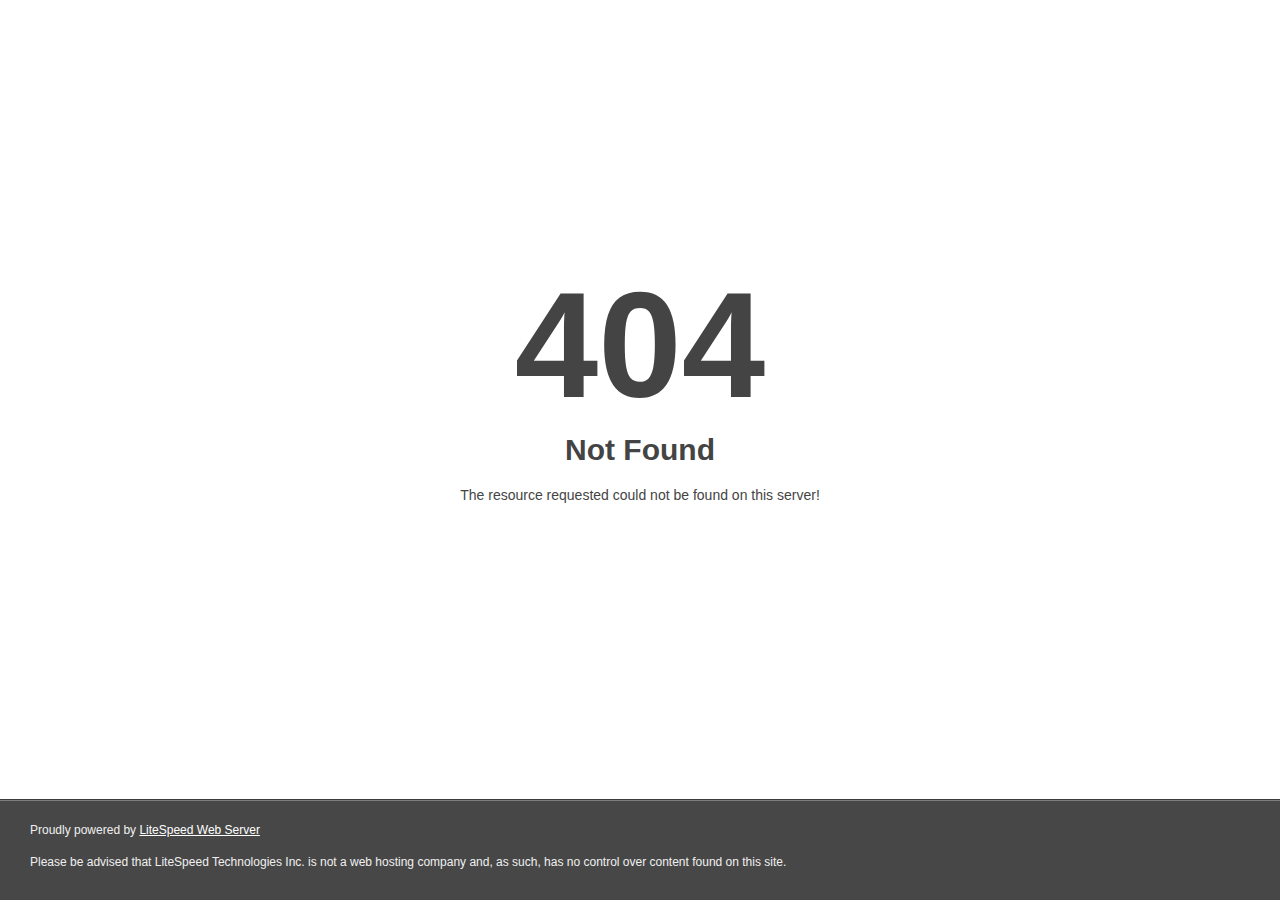
<file: rootgaming.site/tools/css/style.html>
<!DOCTYPE html>
<html style="height:100%">
<head>
<meta name="viewport" content="width=device-width, initial-scale=1, shrink-to-fit=no" />
<title> 404 Not Found
</title></head>
<body style="color: #444; margin:0;font: normal 14px/20px Arial, Helvetica, sans-serif; height:100%; background-color: #fff;">
<div style="height:auto; min-height:100%; ">     <div style="text-align: center; width:800px; margin-left: -400px; position:absolute; top: 30%; left:50%;">
        <h1 style="margin:0; font-size:150px; line-height:150px; font-weight:bold;">404</h1>
<h2 style="margin-top:20px;font-size: 30px;">Not Found
</h2>
<p>The resource requested could not be found on this server!</p>
</div></div><div style="color:#f0f0f0; font-size:12px;margin:auto;padding:0px 30px 0px 30px;position:relative;clear:both;height:100px;margin-top:-101px;background-color:#474747;border-top: 1px solid rgba(0,0,0,0.15);box-shadow: 0 1px 0 rgba(255, 255, 255, 0.3) inset;">
<br>Proudly powered by  <a style="color:#fff;" href="http://www.litespeedtech.com/error-page">LiteSpeed Web Server</a><p>Please be advised that LiteSpeed Technologies Inc. is not a web hosting company and, as such, has no control over content found on this site.</p></div></body></html>
</file>
